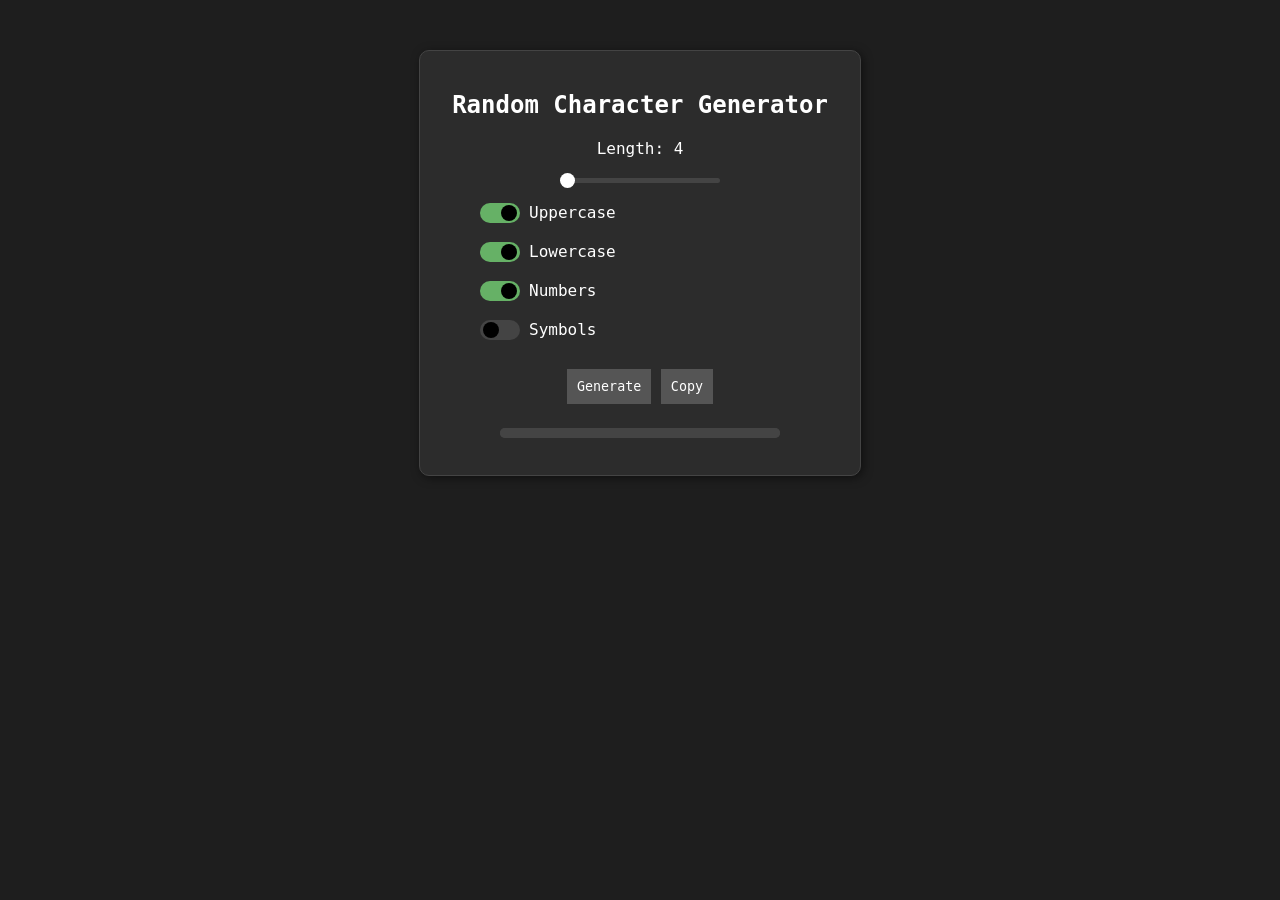
<file: index.html>
<!DOCTYPE html>
<html lang="en">
  <head>
    <meta charset="UTF-8" />
    <meta name="viewport" content="width=device-width, initial-scale=1.0" />
    <title>Random Character Generator</title>
    <link rel="stylesheet" href="styles.css" />
  </head>
  <body>
    <div class="container">
      <h2>Random Character Generator</h2>

      <label for="length">Length: <span id="lengthValue">4</span></label
      ><br>
      <input type="range" id="length" min="4" max="32" value="4" /><br>
      <label class="switch">
        <input type="checkbox" id="uppercase" checked /> 
        <span class="slider"></span>
        Uppercase
      </label><br>

      <label class="switch">
        <input type="checkbox" id="lowercase" checked>
        <span class="slider"></span>
        Lowercase
      </label><br>
      
      <label class="switch">
        <input type="checkbox" id="numbers" checked>
        <span class="slider"></span>
        Numbers
      </label><br>
      
      <label class="switch">
        <input type="checkbox" id="symbols">
        <span class="slider"></span>
        Symbols
      </label><br>

      <button onclick="generateString()">Generate</button>
      <button onclick="copyToClipboard()">Copy</button>
      <p>
        <span id="output"></span>
      </p>
      <p> 
        <progress id="strengthBar" value="0" max="100"></progress><br> 
        <span id="strength"></span>
      </p>
    </div>

    <script src="script.js"></script>
  </body>
</html>
</file>
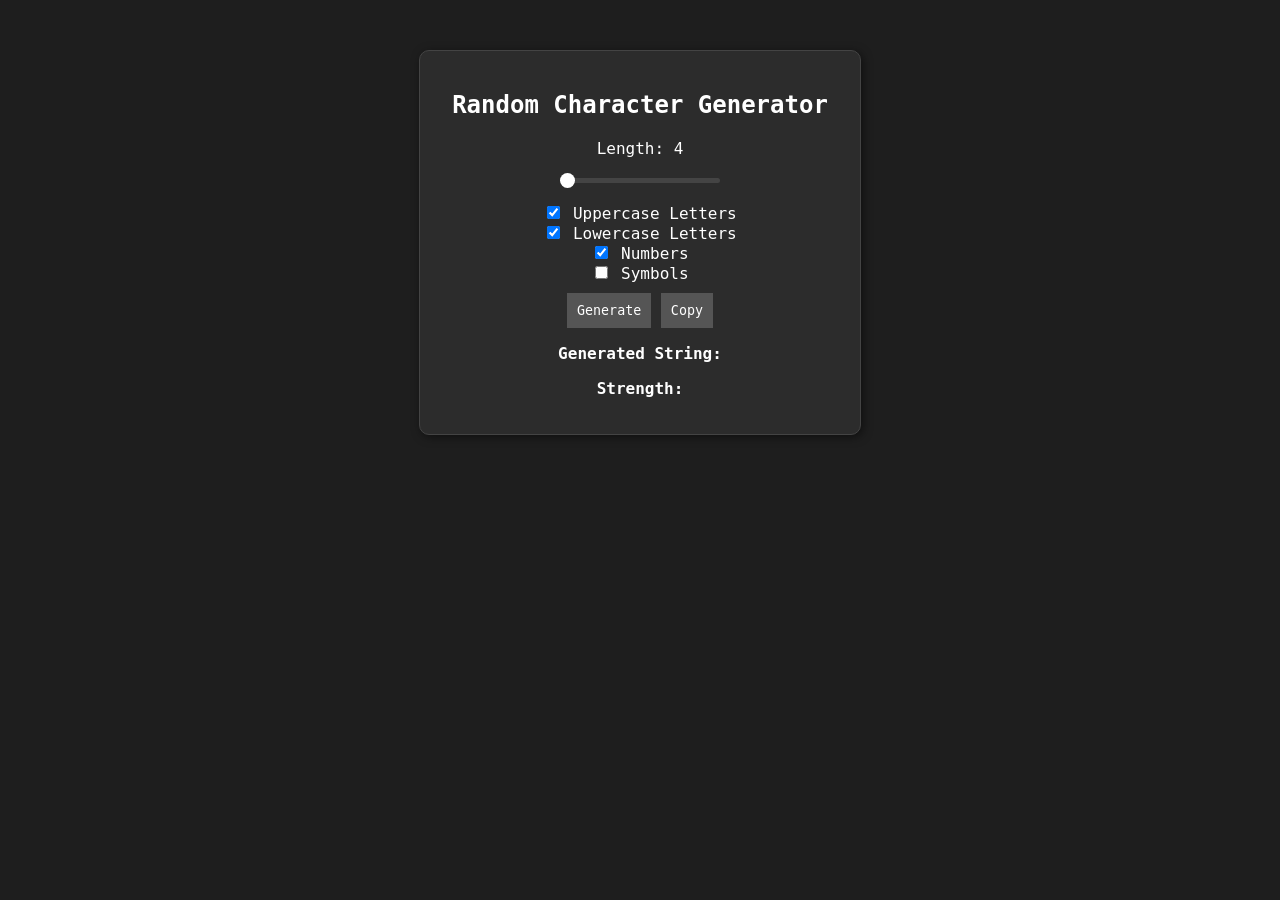
<file: main.html>
<!DOCTYPE html>
<html lang="en">
  <head>
    <meta charset="UTF-8" />
    <meta name="viewport" content="width=device-width, initial-scale=1.0" />
    <title>Random Character Generator</title>
    <link rel="stylesheet" href="styles.css" />
  </head>
  <body>
    <div class="container">
      <h2>Random Character Generator</h2>

      <label for="length">Length: <span id="lengthValue">4</span></label
      ><br />
      <input type="range" id="length" min="4" max="32" value="4" /><br />
      <label
        ><input type="checkbox" id="uppercase" checked /> Uppercase
        Letters</label
      ><br />
      <label
        ><input type="checkbox" id="lowercase" checked /> Lowercase
        Letters</label
      ><br />
      <label><input type="checkbox" id="numbers" checked /> Numbers</label
      ><br />
      <label><input type="checkbox" id="symbols" /> Symbols</label><br />

      <button onclick="generateString()">Generate</button>
      <button onclick="copyToClipboard()">Copy</button>
      <p><strong>Generated String:</strong> <span id="output"></span></p>
      <p><strong>Strength:</strong> <span id="strength"></span></p>
    </div>

    <script src="script.js"></script>
  </body>
</html>
</file>
<file: styles.css>
body {
  font-family: "Fire Code", monospace;
  text-align: center;
  margin: 50px;
  background: #1e1e1e;
  color: #fff;
}

.container {
  max-width: 400px;
  margin: auto;
  padding: 20px;
  border: 1px solid #444;
  border-radius: 10px;
  background: #2c2c2c;
  box-shadow: 2px 2px 10px rgba(0, 0, 0, 0.5);
}

.switch {
  display: flex;
  align-items: center;
  gap: 9px;
  cursor: pointer;
  font-size: 16px;
  margin-left: 40px;
}

.switch input {
  display: none;
}

.slider {
  position: relative;
  width: 40px;
  height: 20px;
  background: #444;
  border-radius: 20px;
  transition: 0.3s;
}

.slider::before {
  content: "";
  position: absolute;
  width: 16px;
  height: 16px;
  background: black;
  border-radius: 50%;
  top: 50%;
  left: 3px;
  transform: translateY(-50%);
  transition: 0.3s;
}

.switch input:checked + .slider {
  background: rgb(102, 177, 102);
}

.switch input:checked + .slider::before {
  left: 21px;
}


button {
  font-family: "Fire Code", monospace;
  margin-top: 10px;
  padding: 10px;
  background: #555;
  color: white;
  border: none;
  cursor: pointer;
  transition: background 0.3s;
}

button:hover {
  background: #777;
}

/* Styling the range slider */
input[type="range"] {
  width: 40%;
  margin: 20px 0;
  -webkit-appearance: none;
  background: #444;
  height: 5px;
  border-radius: 5px;
  outline: none;
}

input[type="range"]::-webkit-slider-thumb {
  -webkit-appearance: none;
  width: 15px;
  height: 15px;
  background: #fff;
  border-radius: 50%;
  cursor: pointer;
}

input[type="range"]::-moz-range-thumb {
  width: 15px;
  height: 15px;
  background: #fff;
  border-radius: 50%;
  cursor: pointer;
}

progress {
  width: 70%;
  height: 10px;
  border-radius: 5px;
  background: #444;
  appearance: none;
}

progress::-webkit-progress-bar {
  background: #444;
  border-radius: 5px;
}

progress::-webkit-progress-value {
  background: #4caf50;
  border-radius: 5px;
}
</file>
